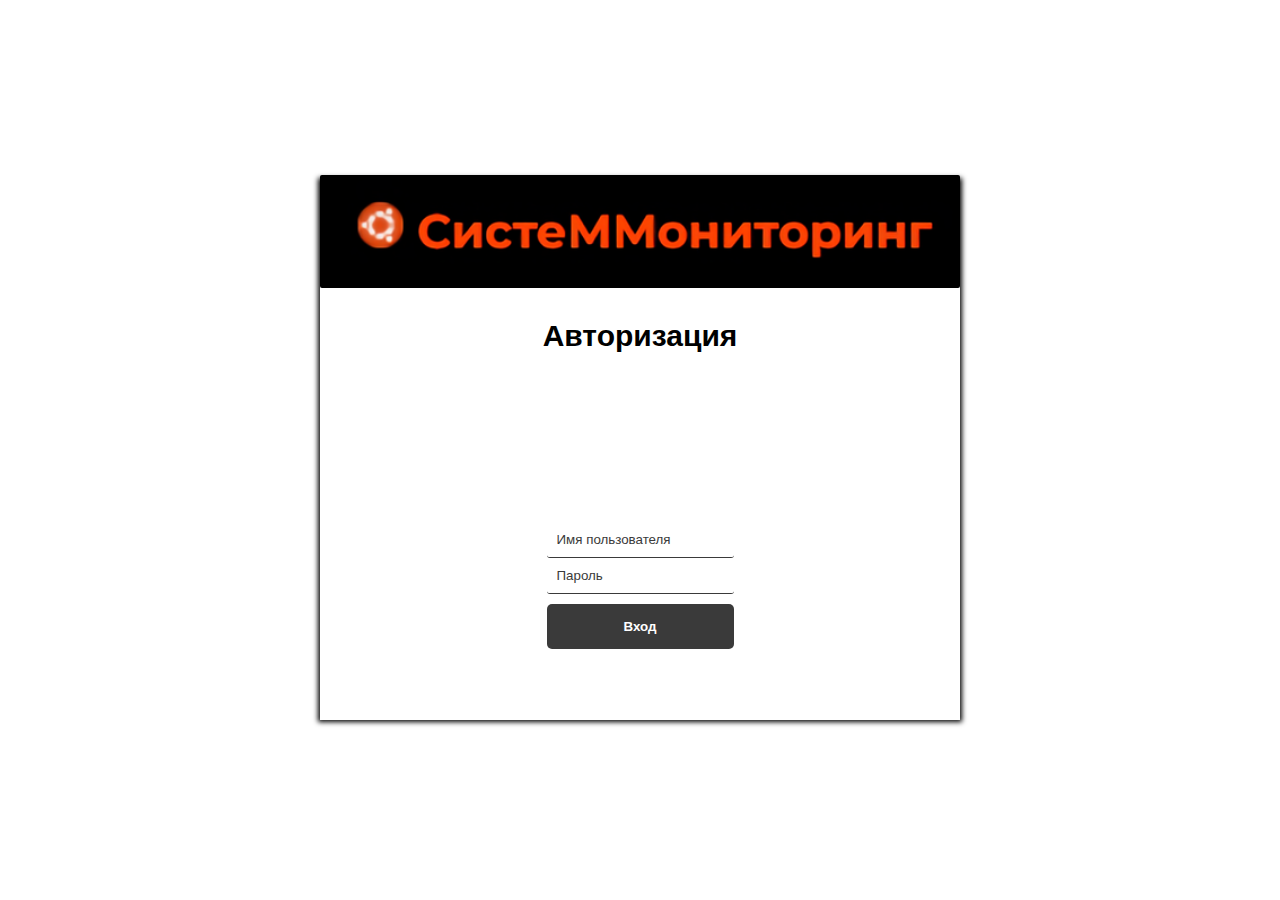
<file: LOGIN/login-page.html>
<!DOCTYPE html>
<html lang="en">

<head>
  <meta charset="UTF-8">
  <meta name="viewport" content="width=device-width, initial-scale=1.0">
  <title>Авторизация</title>
  <link rel="stylesheet" href="login-page.css">
  <script defer src="login-page.js"></script>
</head>

<body>
  <main id="main-holder">
<img class="promo1" src="PROMOO.png" alt="">
    <h1 class="promo_text" id="login-header">Авторизация</h1>

    <div id="login-error-msg-holder">
      <p id="login-error-msg">Неверное имя пользователя <span id="error-msg-second-line">и/или пароль</span></p>
    </div>

    <form id="login-form">
      <input type="text" name="username" id="username-field" class="login-form-field" placeholder="Имя пользователя">
      <input type="password" name="password" id="password-field" class="login-form-field" placeholder="Пароль">
      <input type="submit" value="Вход" id="login-form-submit">
    </form>

  </main>
</body>

</html>
</file>
<file: LOGIN/login-page.css>
/* Make the page use the entire screen */

html{
  height: 100%;
}

body {
  height: 100%;
  margin: 0;
  font-family: Arial, Helvetica, sans-serif;
  display: grid;
  justify-items: center;
  align-items: center;
  background: url('https://catherineasquithgallery.com/uploads/posts/2021-03/1614783243_183-p-serie-foni-dlya-saita-217.png');
}

/* White rectangle in the middle of the screen */

#main-holder {
  width: 50%;
  height: 60%;
  display: grid;
  justify-items: center;
  align-items: center;
  background: white;

  box-shadow: 0px 0px 5px 2px black;
}

/* -------------------------------------------------------------- */

#login-header {}

/* -------------------------------------------------------------- */

/* Middle row of the main grid (contains the error message) */

#login-error-msg-holder {
  width: 100%;
  height: 100%;
  display: grid;
  justify-items: center;
  align-items: center;
}

/* Error message. By default it's transparent, but the opacity is controlled
by JavaScript */

#login-error-msg {
  width: 23%;
  text-align: center;
  margin: 0;
  padding: 5px;
  font-size: 12px;
  font-weight: bold;
  color: #8a0000;
  border: 1px solid #8a0000;
  background-color: #e58f8f;
  opacity: 0;
}

#error-msg-second-line {
  display: block;
}

/* -------------------------------------------------------------- */

/* Adjust the positioning of the login form inside the last row of the
main grid */

#login-form {
  align-self: flex-start;
  display: grid;
  justify-items: center;
  align-items: center;
}

/* Style the login form fields' placeholders */

.login-form-field::placeholder {
  color: #3a3a3a;
}

/* Style the login form fields (username and password) */

.login-form-field {
  border: none;
  border-bottom: 1px solid #3a3a3a;
  margin-bottom: 10px;
  border-radius: 3px;
  outline: none;
  padding: 0px 0px 10px 10px;
}

/* Style the login button */

#login-form-submit {
  width: 100%;
  padding: 15px;
  border: none;
  border-radius: 5px;
  color: white;
  font-weight: bold;
  background-color: #3a3a3a;
  cursor: pointer;
  outline: none;
}
#login-form-submit:hover {
  background-color: OrangeRed;
  transition: 0.7s;

}
.promo1 {
  margin-top: -40px;
  border-radius: 2px;
width: 100%;
}
.promo_text {
  margin-top: -40px;
  font-size: 30px;
  font-family: sans-serif;
}
</file>
